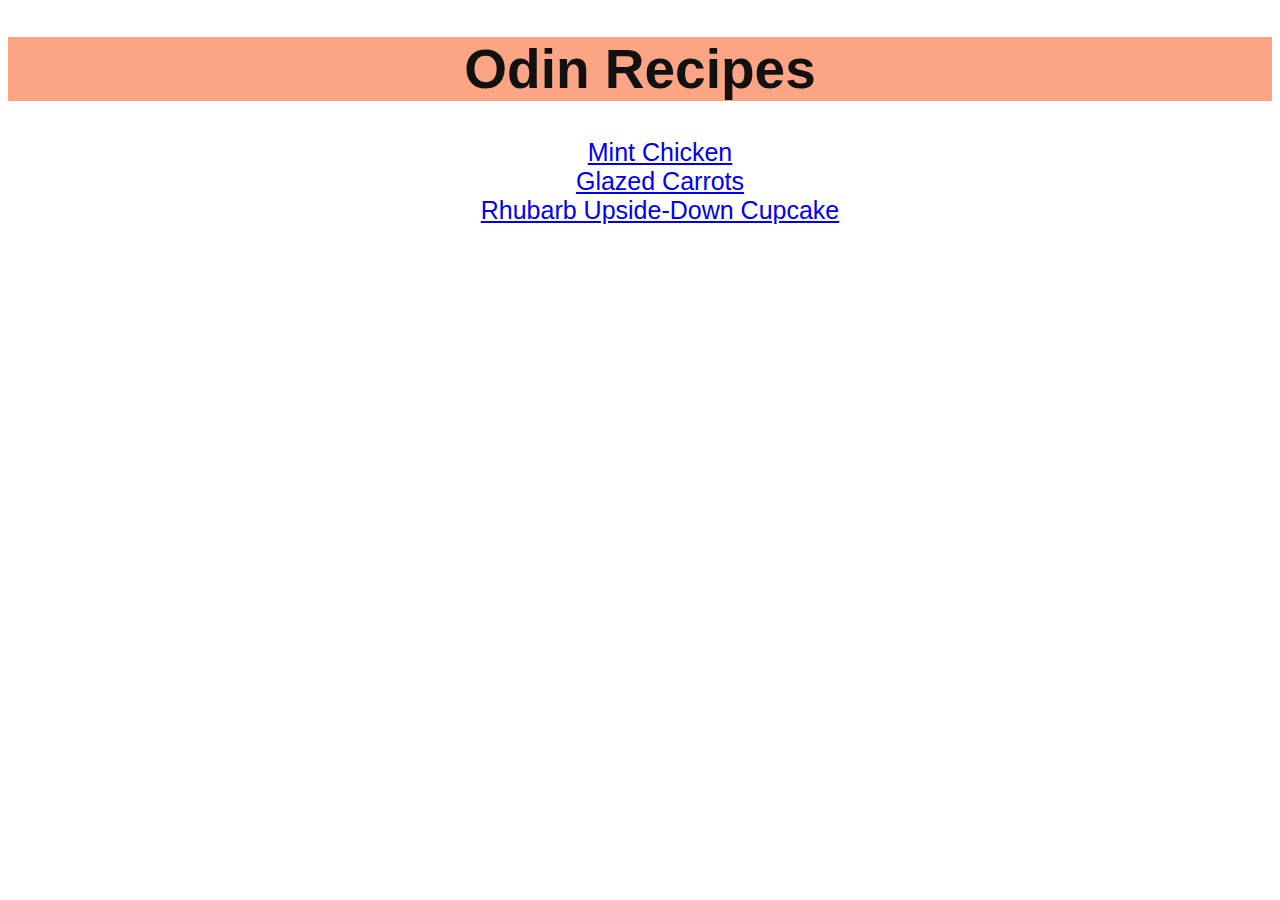
<file: index.html>
<!DOCTYPE html>
<html lang="en">
<head>
    <meta charset="UTF-8">
    <meta http-equiv="X-UA-Compatible" content="IE=edge">
    <meta name="viewport" content="width=device-width, initial-scale=1.0">
    <title>Index</title>
    <link rel="stylesheet" href="styles.css">
</head>
<body>
    <h1>Odin Recipes</h1>
    <ul>
    <li><a href="./recipes/mint-chicken.html">Mint Chicken</a></li>
    <li><a href="./recipes/glazed-carrots.html">Glazed Carrots</a></li>
    <li><a href="./recipes/rhubarb-upside-down-cupcakes.html">Rhubarb Upside-Down Cupcake</a></li>        
    </ul>

</body>
</html>
</file>
<file: styles.css>
body {
    font-family: Verdana, Tahoma, sans-serif;
}
h1 {
    background-color: rgb(252, 165, 133);
    color: rgb(17, 17, 17);
    font-size: 55px;
    text-align: center;
}
ul {
    text-align: center;
    font-size: 25px;
    list-style: none;
}
</file>
